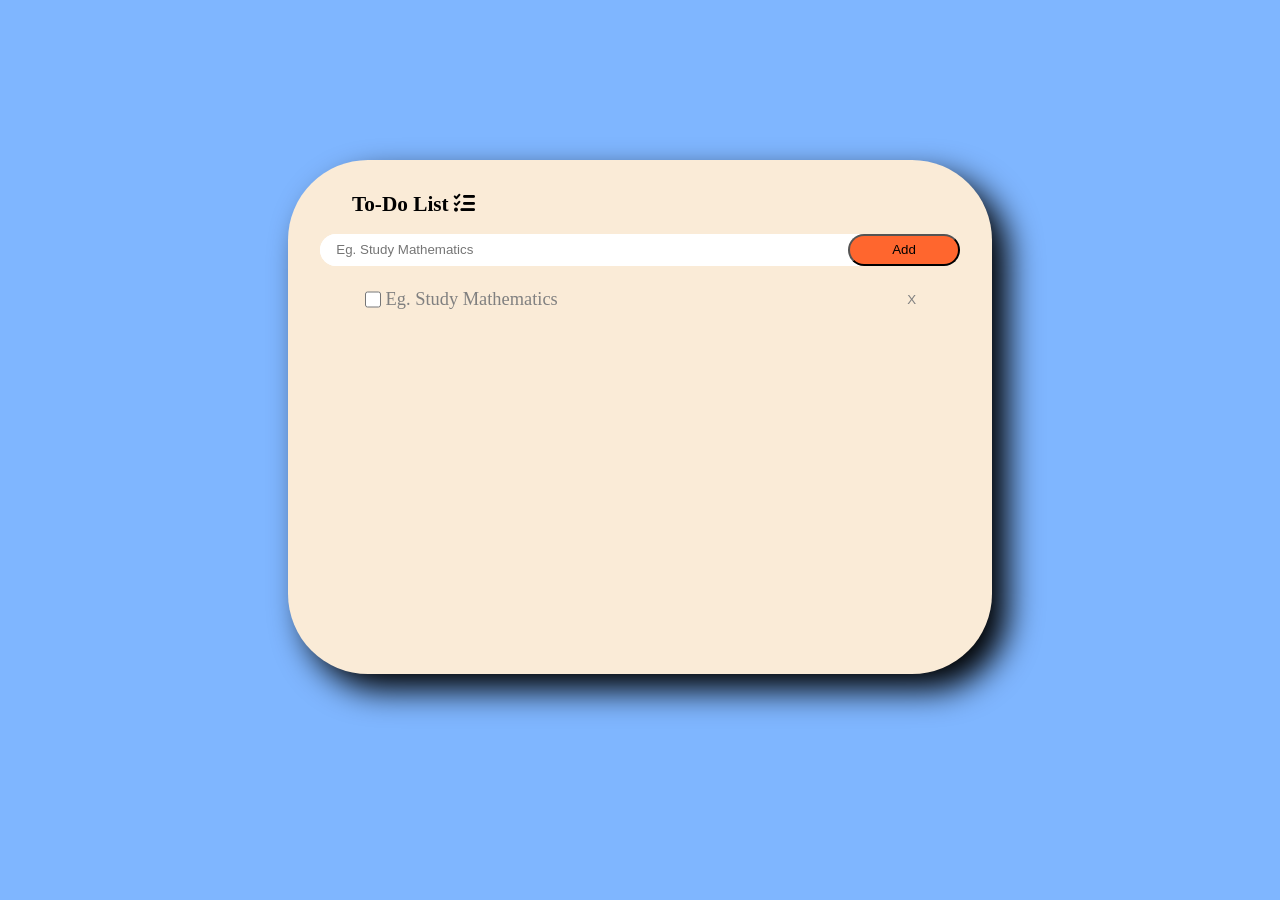
<file: index.html>
<!DOCTYPE html>
<html lang="en">
<head>
    <meta charset="UTF-8">
    <meta name="viewport" content="width=device-width, initial-scale=1.0">
    <title>To-Do List</title>
    <link rel="stylesheet" href="todolist.css">
    <link rel="stylesheet" href="https://cdnjs.cloudflare.com/ajax/libs/font-awesome/6.5.2/css/all.min.css">
</head>
<body>
    <div class="container">
        <h3>To-Do List <i class="fa-solid fa-list-check"></i></h3>
        <div class="search">
            <input type="text" name="searchbox" placeholder="Eg. Study Mathematics" class="Searchbox">
            <button class="Searchbtn">Add</button>
        </div>
        <div class="task-container">
            <div class="tasks" id="task0">
                <input type="checkbox" name="Example" class="task">
                <p class="task-text">Eg. Study Mathematics</p>
                <button class="cross" id="0">X</button>
            </div>
        </div>
    </div>
    <script src="todolist.js"></script>
</body>
</html>
</file>
<file: todolist.css>
*{
    padding: 0px;
    margin: 0px;
}

body{
    background-color: rgb(127, 182, 255);
    display: flex;
    justify-content: center;
    align-items: center;
}

.container{
    background-color: antiquewhite;
    color: black;
    height: 50vh;
    width: 50vw;
    display: flex;
    flex-wrap: wrap;
    flex-direction: column;
    margin: 10rem 0 10rem 0;
    padding: 2rem;
    border-radius: 5rem;
    border: none;
    box-shadow: 1rem 1rem 2rem black;
    text-align: center;
}

h3{
    align-content: center;
    text-align: left;
    height: 2vw;
    width: 50vw;
    padding-left: 2rem;
    font-size: 1.33rem;
}

.search{
    width: 50vw;
    height: 2.5vw;
    display: flex;
    flex-wrap: wrap;
    justify-content: center;
    border-radius: 2rem;
    background-color: white;
    margin: 1rem 0 1rem 0;
}

.Searchbox{
    width: 40vw;
    height: 2.5vw;
    border: none;
    border-radius: 2rem;
    padding-left: 1rem;
}

.Searchbox:focus{
    border: none;
    outline: none;
}

.Searchbtn{
    width: 8.7vw;
    background-color: rgb(255, 102, 46);
    color: black;
    border-radius: 2rem;
}

.Searchbtn:hover{
    cursor: pointer;
}

.Searchbtn:active{
    box-shadow: 0.2rem 0.2rem 0.4rem black;
}

.task-container{
    display: flex;
    flex-direction: column;
    margin: 0.5rem;
    width: 45vw;
    height: 35vh;
    overflow-y: auto;
    overflow-x: hidden;
    margin: 0 2.5rem 0 2.5rem;
    color: grey;
}

.tasks{
    display: flex;
    width: 45vw;
    font-size: 1.15rem;
    align-items: center;
    font-family: Cambria, Cochin, Georgia, Times, 'Times New Roman', serif;
}

.task{
    width: 1.2em;
    height: 1.2rem;
    accent-color: orangered;
    border-radius: 50%;
    margin: 0.3rem;
}

.task:checked + .task-text{
    text-decoration: line-through;
}

.task-text{
    height: 4vh;
    width: 42vw;
    display: flex;
    align-items: center;
}

.cross{
    position: relative;
    right: 1rem;
    background-color: #faebd7;
    color: grey;
    border: none;
    display: flex;
    align-items: center;
    justify-content: center;
    cursor: default;
}

.cross:hover{
    color: red;
    transform: scale(2);
}

.hide{
    display: none;
}
</file>
